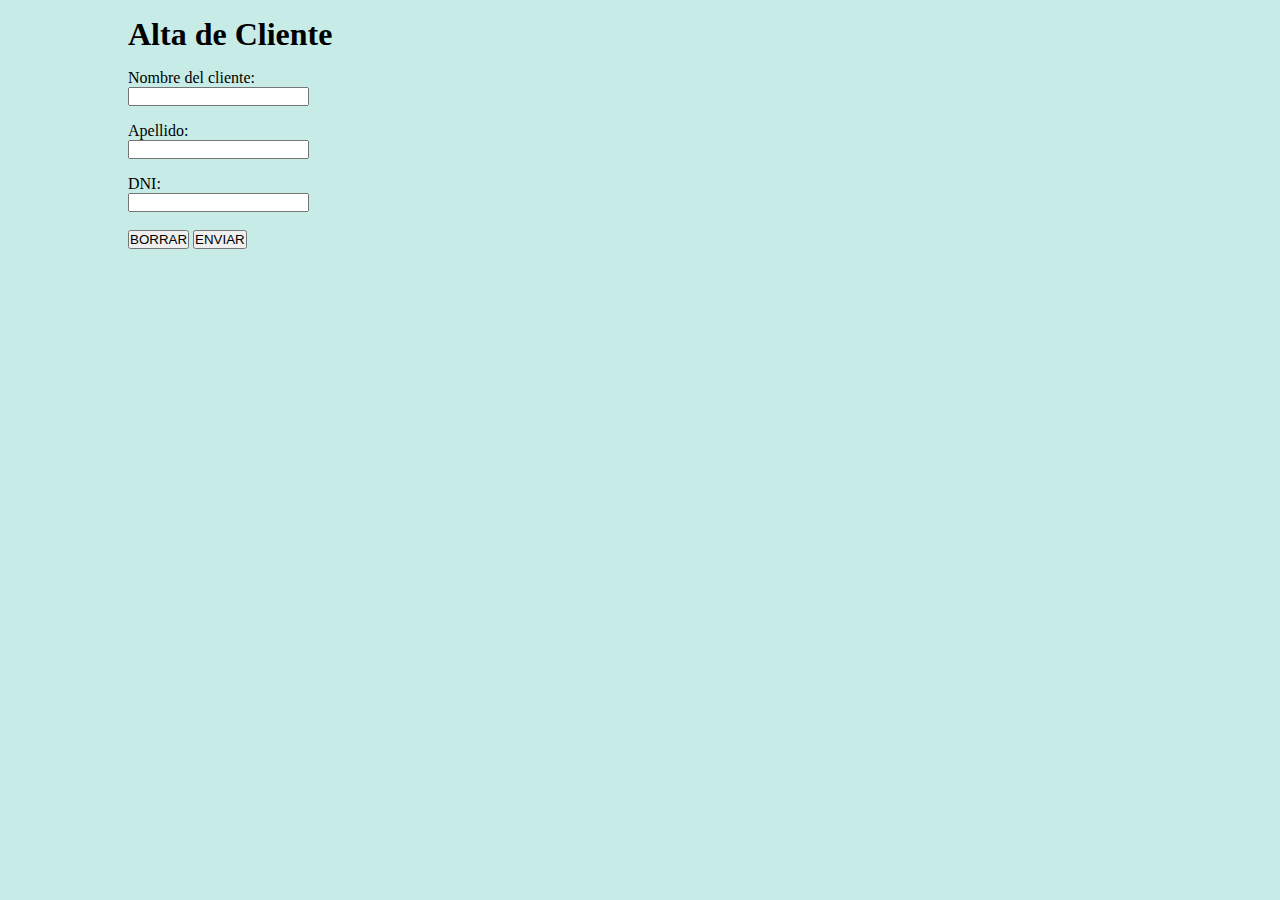
<file: WebContent/html/altaClienteView.html>
<!DOCTYPE html>
<html>
<head>
<meta charset="UTF-8">
<title>Alta de Cliente</title>
<link rel="stylesheet" type="text/css" href="../css/estilos.css">

</head>
<body>
    <h1>Alta de Cliente</h1>
    <!-- llama al servlet Tienda con el parámetro altaCliente -->
    <form action="../Tienda/altaCliente" method="post" enctype="text/html" name="form1">
        <label>Nombre del cliente:</label>
        <input type="text" name="nombre" required="required"/>
        <label>Apellido:</label>
        <input type="text" name="apellido" required="required"/>
        <label>DNI:</label>
        <input type="text" name="dni" required="required"/>
        
        <br>
        <br>
        <input type="reset" name="borrar" value="BORRAR"/>
        <input type="submit" name="enviar" value="ENVIAR"/>
    </form>
</body>
</html>
</file>
<file: WebContent/css/estilos.css>
*{
	margin:0;
	padding:0;
}
body{
	background-color:#C7ECE8;
	margin:1em auto;
	width:80%;
	
}
label{
	display:block;
	margin: 1em 0 0 0;
}
input{

}
table{
	border:0.1em solid red;
	padding: 3px;
}
th{
	color:blue;
	border:0.1em solid red;
	width: 100px;
}
a{
	border:.1em solid blue;
	width:100px;
}
nav{
	margin:0 auto;
}
</file>
